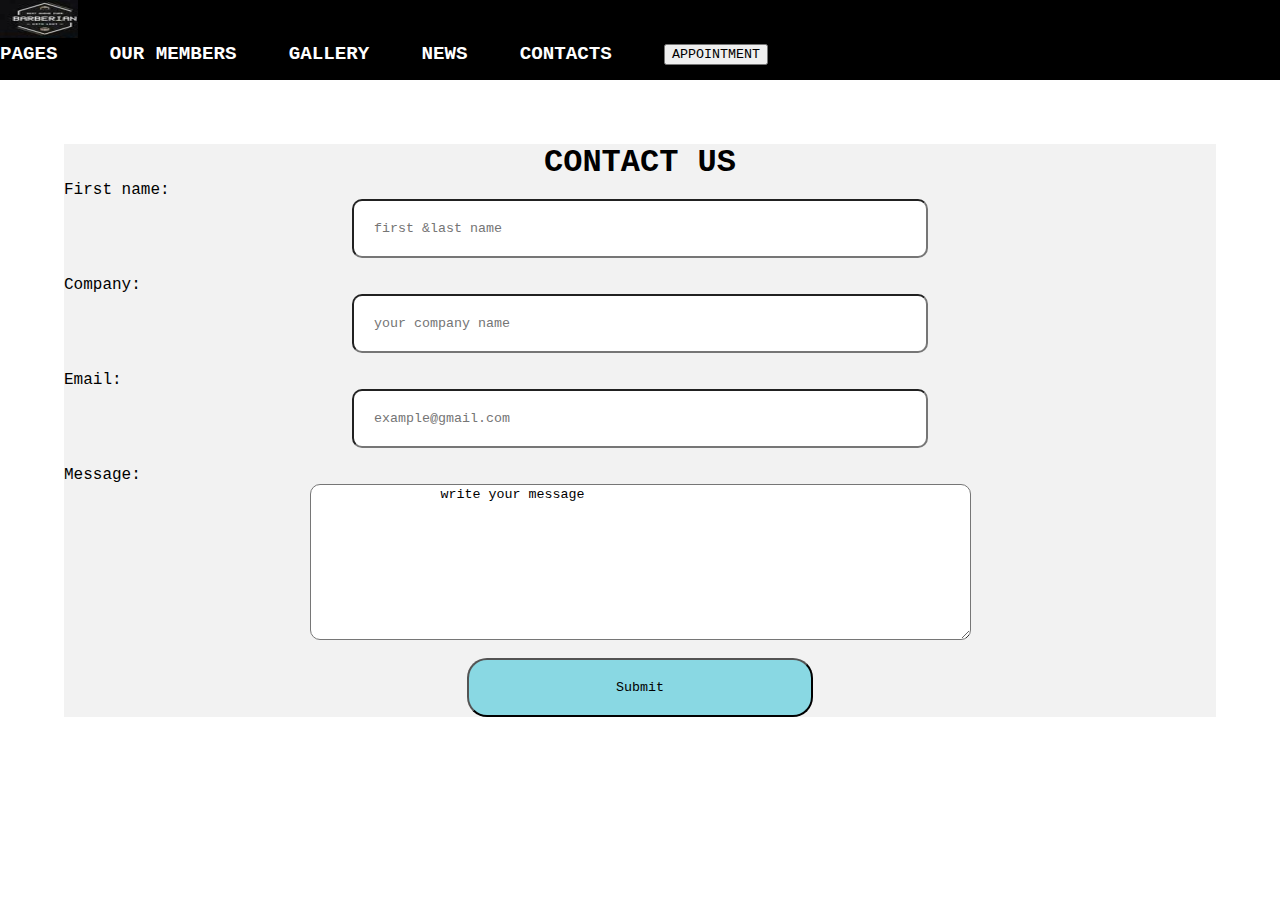
<file: contacts.html>
<!DOCTYPE html>

<html>
    <head>
        <meta charset="utf-8">
        <meta http-equiv="X-UA-Compatible" content="IE=edge">
        <title></title>
        <meta name="description" content="">
        <meta name="viewport" content="width=device-width, initial-scale=1">
        <link rel="stylesheet" href="./styles.css">
    </head>
    <body>
        <!----section1-->
       <section class="header1">
<nav>
    <div class="logo">
     <img src="./pictures/logo.jpg"alt=""style=""> 
    </div>
    <div class="navLinks">
        <a href="index.html">PAGES</a>
                   <a href="#">OUR MEMBERS</a>
                   <a href="#">GALLERY</a>
                   <a href="#">NEWS</a>
                   <a href="#">CONTACTS</a>
                   <div class="appointment">
                    <button type="submit">APPOINTMENT</button>
                   </div>
                  
    </div>
</nav>
       </section> 
       <section>
        <form>
            <div class="form">
                <h1 style="text-align:center">CONTACT US</h1>
            <label for="name">First name:</label>
            <input type="text" id="fname" name="fname"placeholder="first &last name"><br>
            <label for="companyname">Company:</label>
            <input type="text" id="fname" name="fname" placeholder="your company name"><br>
            <label for="email">Email:</label>
            <input type="email" id="email" name="email"placeholder="example@gmail.com"><br>
            <label for="name">Message:</label>
            <textarea name="message" rows="10" cols="80">
                write your message
                </textarea><br>
                <input type="submit" value="Submit">
            </div>
        </form>
       </section>
    </body>
    </html>
</file>
<file: styles.css>
*{
    box-sizing: border-box;
    font-family: 'Courier New', Courier, monospace;
    margin: 0;
}
.header1{
width: 100%;
height: 3rem;
padding-bottom: 5rem;
background-color:black;



}

.logo{
    height: auto;
    width: auto;
    max-height: 4rem;
    max-width: 20%;

}
.navLinks{
    width: 60%;
    display: flex;
    justify-content: space-between;
    align-items: center;
    
   
}

.navLinks > a{
    text-decoration: none;
    font-weight: bold;
    font-size: 1.2rem;
    color: white;
}
.header2{
    
    background-color: #4a372c; 
    background-repeat: no-repeat;
    background-attachment: fixed;
  background-size: cover;
    width: 100%;
    height: 5rem;  
}
.background{
    text-align: center;
  color: #f9f4f4;
}
.section3{
    text-align: center;
    background-color: #1a1a1a;
    color: #f9f4f4;

}
/*testimonials section*/
.section4{
    justify-content: center;
    display: flex;
    flex-wrap: nowrap;
}
.testimonials{
    
    background-color: #0e0e10;
}

.christine{
    background-image: url("./pictures/christine.jpg");
}

/*our members section*/

.container{
    justify-content: center;
    display: flex;
    background-color: #121214;
    
    }
    
    .card{
        width: 270px;
        margin:10px;
        background-color:#f9f4f4;
        border-radius: 15px;
       
    }
    .card-image{
        background-color: aqua;
        height: 170px;
        margin-bottom: 15px;
        background-size: cover;
        
    }
    
    .car1{
        background-image: url('./pictures/yellowcar.jpg');
    }
    .car2{
        background-image: url('./pictures/greencar.jpg');
    }
    .orinda{
        background-image: url('./pictures/orinda.jpg');

    }
    .loveryln1{
        background-image: url('./pictures/loverlyn1.jpg');
    }
    .elgar{
        background-image: url('./pictures/elgar.jpg');
     
    }
    .card p{
        padding: 15px;
    }
    .card a{
        background-color: black;
        color: white;
        padding: 15px 20px;
        display: block;
        text-align: center;
    
    }
    .card:hover{
        background-color: black;
        color: white;
        cursor: pointer;
        transform:scale(1.03);
        transition: all is ease;
    }

    /*section 5*/
    .section6{
        display: flex;
        align-items: center;
        margin: 0cm;
        justify-content: center;
        background-color: #121214;
       
    }
    .content-navigation > input{
        border: 1px solid #e0e2e6;
        padding: 6px;
        border-radius: 4px;
        height: 2.4rem;
        color: white;
        width: 60%;
        
    }
    .content-navigation{
        
        
    }
    .content-navigation a{
        text-decoration:none;
        justify-content: center;
        line-height: 3%;

    }

/*styling the form*/
form{
    justify-content: center;
    margin-left: 5%;
    margin-top: 5%;
    margin-right:5% ;
    background-color: #f2f2f2;

}
input{
    margin: 15px 0;
    padding: 20px;
    width: 50%;
    border-radius: 10px;
    margin: auto;
    display: block;
   

}
input[type=text]{
    
    
}
input[type=email]{
    

}
input[type=submit]{
    
    border-radius: 20px;
    width: 30%;
    justify-content: center;
   background-color: #89d8e3;
   color: black;
   
    

}

textarea{
    margin: auto;
    display: block;
    border-radius: 10px;
}
.card > h2 {
    text-align: center;
}

/*phone*/
@media screen and (max-width:480px){
   .header1{
    background-color: grey;
    height: 250px;
    color: white;
    border-radius: 15px;
    line-height: 3%;
   }
   
    .nav{
        margin: auto 0;
        overflow: hidden;
        position: relative;
        cursor: pointer;
    }
     #mylinks{
        display: none;
    }
    .nav a{
        color: white;
        padding: 0;
        line-height:1.2em ;
        font-size:1em ;
        height: 2.8em;
        display: block;
    } 
    .nav a:hover{
        background-color: #1a1a1a;
    }
    .nav a.icon {
        background: black;
        display: block;
        position: absolute;
        right: 0;
        top: 0;
      }
    .container{
        justify-content: center;
        display: flex;
        flex-wrap: wrap;
    }

    .section6{
        display: flex;
        flex-wrap: wrap;
    }
    nav{
        display: flex;
        flex-wrap: wrap;
    }
}
</file>
